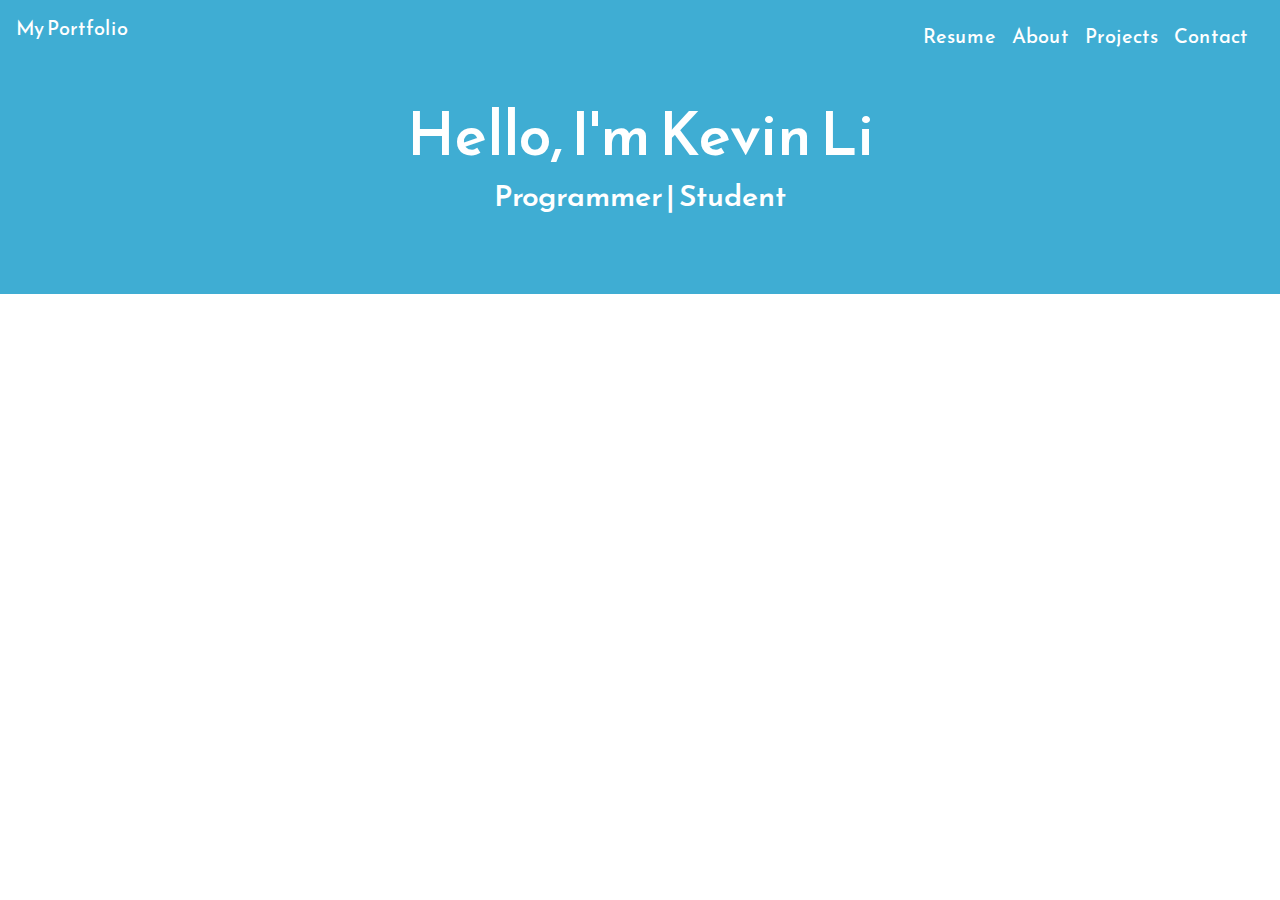
<file: src/index.html>
<html>
  <head>
    <title>Kevin Li</title>
    <link rel="stylesheet" type="text/css" href="style/bootstrap.min.css" />
    <link rel="stylesheet" type="text/css" href="style/style.css" />
    <script src="scripts/bootstrap.min.js"></script>
    <script src="scripts/jquery.min.js"></script>
    <script src="scripts/script.js"></script>
    <link
      href="https://fonts.googleapis.com/css?family=Reem+Kufi|Roboto"
      rel="stylesheet"
    />
    <link
      rel="stylesheet"
      href="https://fonts.googleapis.com/icon?family=Material+Icons"
    />
    <link
      rel="stylesheet"
      href="https://use.fontawesome.com/releases/v5.6.3/css/all.css"
      integrity="sha384-UHRtZLI+pbxtHCWp1t77Bi1L4ZtiqrqD80Kn4Z8NTSRyMA2Fd33n5dQ8lWUE00s/"
      crossorigin="anonymous"
    />
  </head>

  <body>
    <nav class="navbar navbar-expand-sm bg-blue navbar-dark">
      <p class="navbar-brand" id="portfolio" href="">My Portfolio</p>
      <ul class="navbar-nav ml-auto">
        <li class="nav-item">
          <a class="navbar-brand ml-auto" href="">Resume</a>
        </li>
        <li><a class="navbar-brand ml-auto" href="">About</a></li>
        <li><a class="navbar-brand ml-auto" href="">Projects</a></li>
        <li><a class="navbar-brand ml-auto" href="">Contact</a></li>
      </ul>
    </nav>
    <div class=".container-fluid bg-blue main-container">
      <h1>Hello, I'm Kevin Li</h1>
      <h3>Programmer | Student</h3>
      <div class=".container-fluid bg-blue icon-container">
        <div class="row">
          <div class="col-sm"></div>
          <div class="col-sm"></div>
          <div class="col-sm"></div>
          <div class="col-sm"></div>
          <div class="col-sm .col-1">
            <a
              class="icon-link"
              href="https://github.com/kevinli23"
              target="_blank"
            >
              <i class="fab fa-github fa-4x fa-fw" href=""></i>
            </a>
          </div>
          <div class="col-sm .col-1">
            <a
              class="icon-link"
              href="https://www.linkedin.com/in/kevin-li-cs230/"
              target="_blank"
            >
              <i class="fab fa-linkedin fa-4x fa-fw icons"></i>
            </a>
          </div>
          <div class="col-sm .col-1">
            <i class="fab fa-facebook fa-4x fa-fw icons"></i>
          </div>
          <div class="col-sm .col-1">
            <i class="fab fa-slack fa-4x fa-fw icons"></i>
          </div>
          <div class="col-sm"></div>
          <div class="col-sm"></div>
          <div class="col-sm"></div>
          <div class="col-sm"></div>
        </div>
      </div>

      <!--
      <div class=".container-fluid bg-blue main-container">
        <div class="icons"><i class="fab fa-github fa-4x fa-fw"></i></div>
        <div class="icons"><i class="fab fa-linkedin fa-4x fa-fw icons"></i></i></div>
        <div class="icons"><i class="fab fa-facebook fa-4x fa-fw icons"></i></i></div>
        <div class="icons"><i class="fab fa-slack fa-4x fa-fw icons"></i></i></div>
      </div>
      -->
    </div>
  </body>
  <!--
    <footer>
    <div class=".container-fluid bg-dark">
      <p>Last Edited: January 10th 2019</p>
    </div>
  </footer>
  -->
</html>
</file>
<file: src/style/style.css>
body {
  font-family: "Reem Kufi", sans-serif;
  color: white;
}

.bg-blue {
  background: #3fadd3;
}

h1 {
  padding-top: 2%;
  text-align: center;
  font-size: 60px;
}

h3 {
  text-align: center;
  font-size: 30px;
}

footer {
  color: white;
}

.icons {
  margin-left: 15px;
}

.icon-container {
  height: 8%;
}

a.icon-link {
  text-decoration: none;
  color: white;
}
</file>
